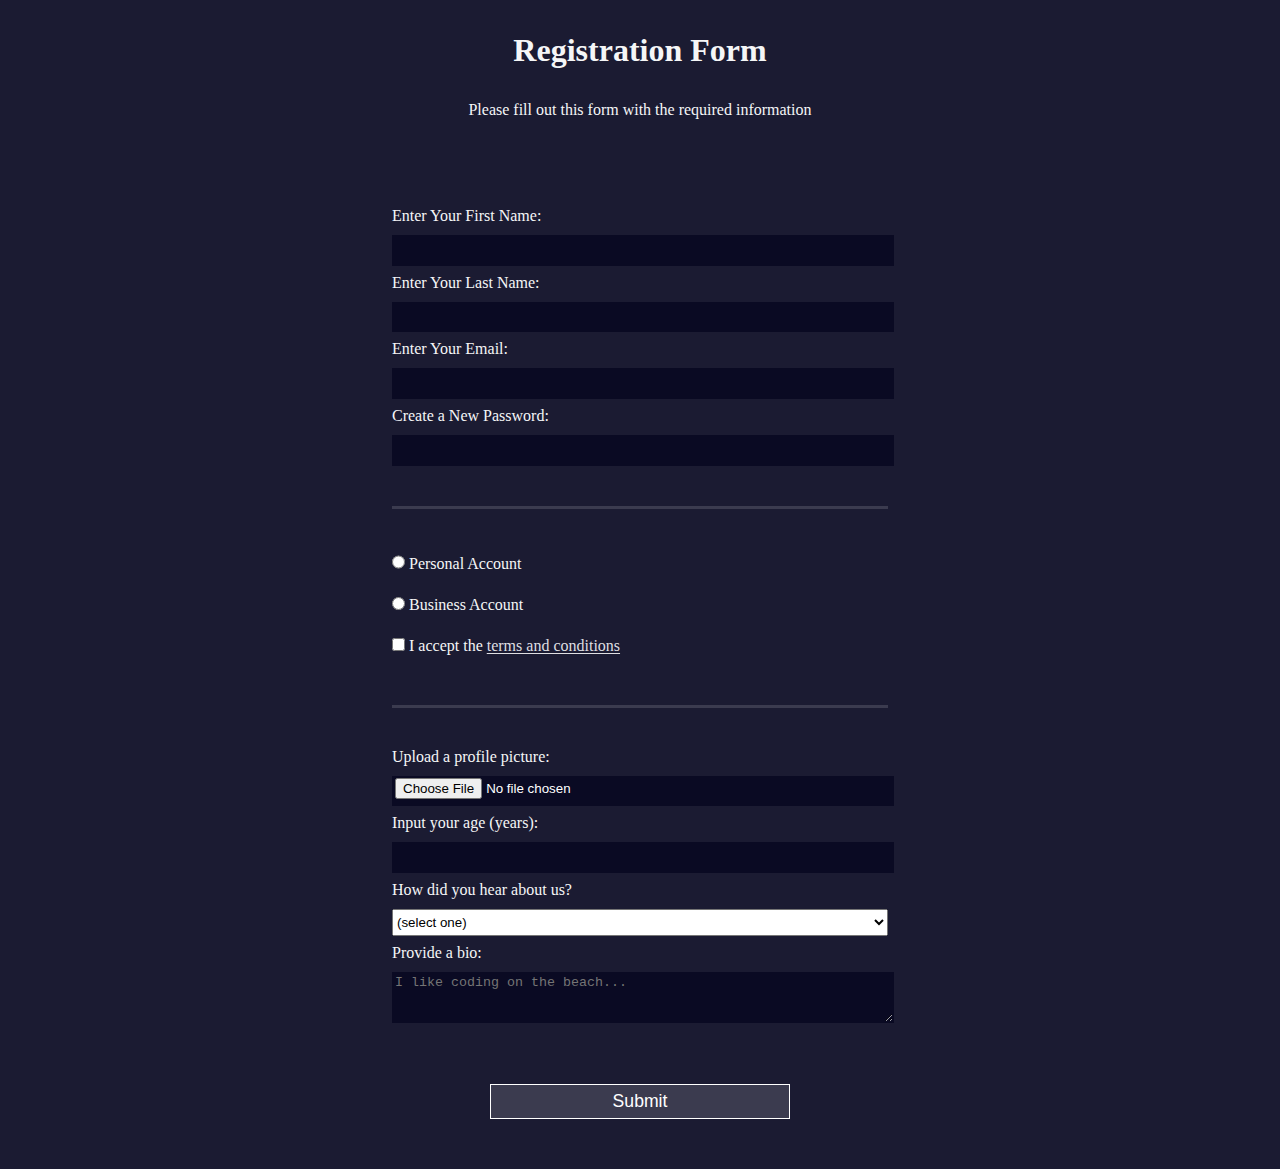
<file: index.html>
<!DOCTYPE html>
<html lang="en">
  <head>
    <meta charset="UTF-8">
    <title>Registration Form</title>
    <link rel="stylesheet" href="styles.css" />
  </head>
  <body>
    <h1>Registration Form</h1>
    <p>Please fill out this form with the required information</p>
    <form method="post" action='https://register-demo.freecodecamp.org'>
      <fieldset>
        <label for="first-name">Enter Your First Name: <input id="first-name" name="first-name" type="text" required /></label>
        <label for="last-name">Enter Your Last Name: <input id="last-name" name="last-name" type="text" required /></label>
        <label for="email">Enter Your Email: <input id="email" name="email" type="email" required /></label>
        <label for="new-password">Create a New Password: <input id="new-password" name="new-password" type="password" pattern="[a-z0-5]{8,}" required /></label>
      </fieldset>
      <fieldset>
        <label for="personal-account"><input class="inline" id="personal-account" type="radio" name="account-type" /> Personal Account</label>
        <label for="business-account"><input class="inline" id="business-account" type="radio" name="account-type" /> Business Account</label>
        <label for="terms-and-conditions">
          <input class="inline" id="terms-and-conditions" type="checkbox" required name="terms-and-conditions" /> I accept the <a href="https://www.freecodecamp.org/news/terms-of-service/">terms and conditions</a>
        </label>
      </fieldset>
      <fieldset>
        <label for="profile-picture">Upload a profile picture: <input id="profile-picture" type="file" name="file" /></label>
        <label for="age">Input your age (years): <input id="age" type="number" name="age" min="13" max="120" /></label>
        <label for="referrer">How did you hear about us?
          <select id="referrer" name="referrer">
            <option value="">(select one)</option>
            <option value="1">freeCodeCamp News</option>
            <option value="2">freeCodeCamp YouTube Channel</option>
            <option value="3">freeCodeCamp Forum</option>
            <option value="4">Other</option>
          </select>
        </label>
        <label for="bio">Provide a bio:
          <textarea id="bio" name="bio" rows="3" cols="30" placeholder="I like coding on the beach..."></textarea>
        </label>
      </fieldset>
      <input type="submit" value="Submit" />
    </form>
  </body>
</html>
</file>
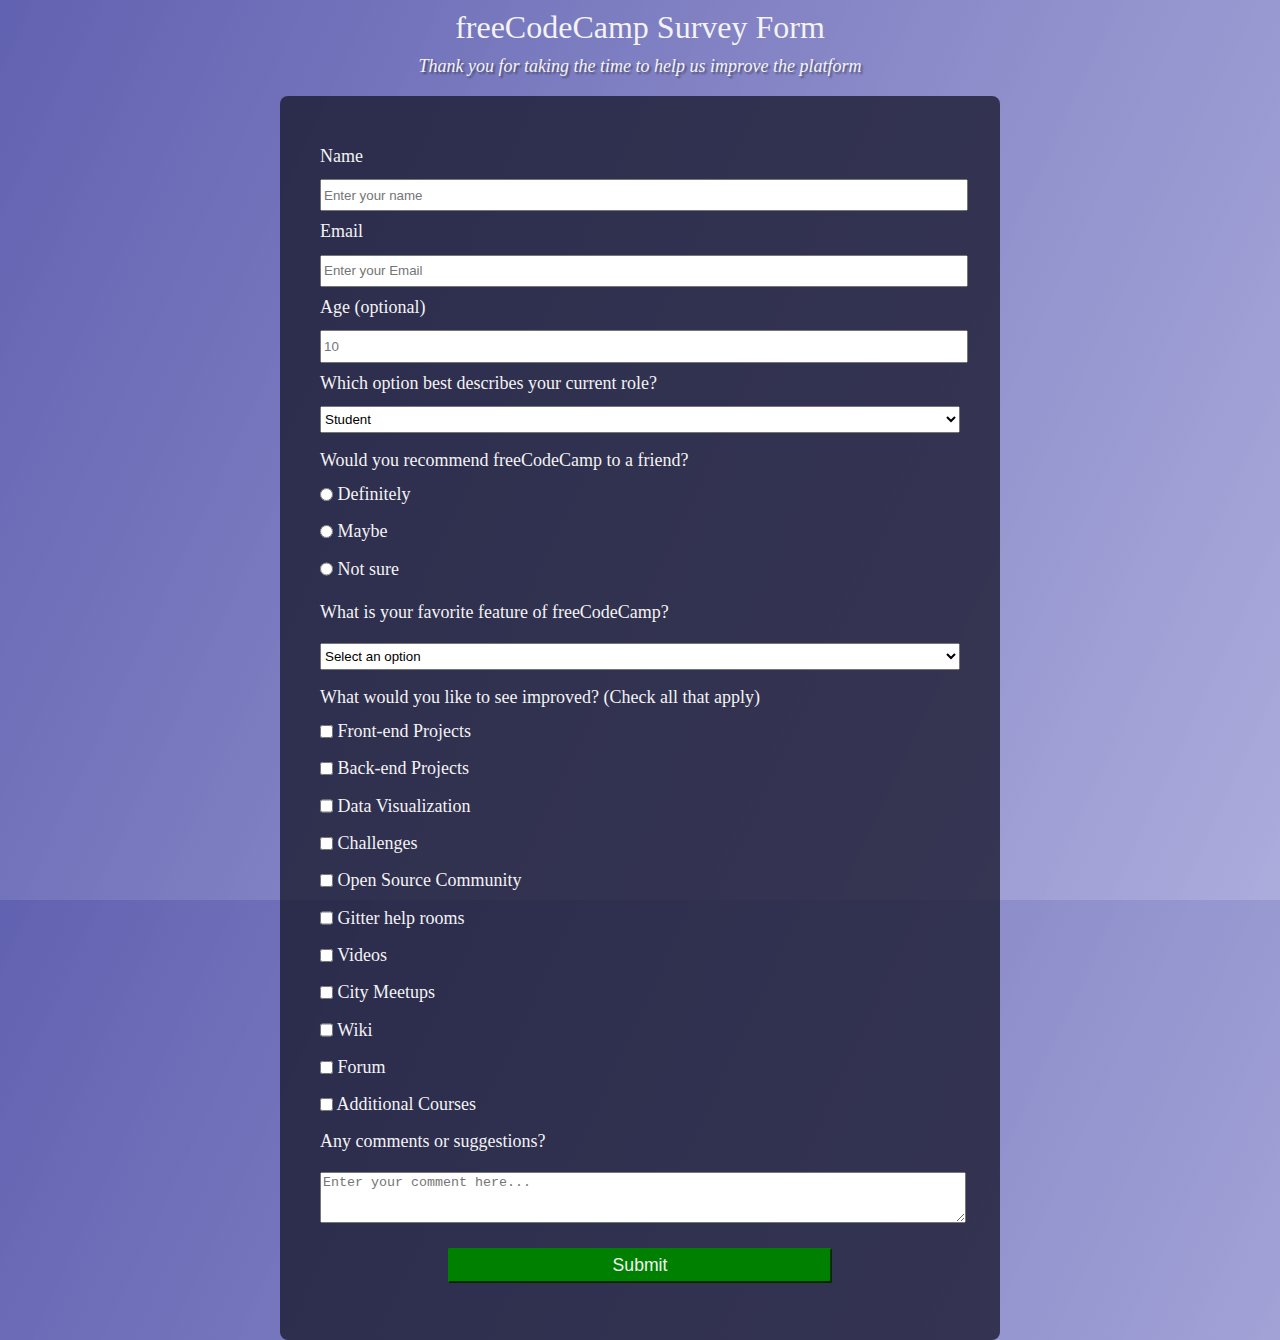
<file: freeCodeCamp Survey Form/index.html>
<!DOCTYPE html>
<html lang="en">
<head>
    <meta charset="UTF-8">
    <meta http-equiv="X-UA-Compatible" content="IE=edge">
    <meta name="viewport" content="width=device-width, initial-scale=1.0">
    <link rel="stylesheet" href="styles.css">
    <title>freeCodeCamp Survey Form</title>
</head>
<body>
    <div class="title">
    <h1 id="title">freeCodeCamp Survey Form</h1>
    <p id="description" class="description">Thank you for taking the time to help us improve the platform</p>
    </div>
        <form id="survey-form">
          <div><label id="name-label" for="name">Name <input id="name" type="text" placeholder="Enter your name" required></label></div>
          <div><label id="email-label" for="email">Email <input id="email" type="email" placeholder="Enter your Email" required></label></div>
          <div><label id="number-label" for="number">Age (optional) <input id="number" placeholder="10" type="number" pattern="[a-z0-5]{8,}" min="13" max="120" required></label></div>
          <div>
            <label>Which option best describes your current role?
             <select id="dropdown">
                    <option value="">Student</option>
                    <option value="1">Full Time Job</option>
                    <option value="2">Full Time Learner</option>
                    <option value="3">Prefer not to say</option>
                    <option value="4">Other</option>
             </select>
            </label>  
           <div class="recommend">
                <p>Would you recommend freeCodeCamp to a friend?</p>
                <label><input class="inline" type="radio"  name="recommend" value="Definitely"> Definitely</label>
                <label><input class="inline" type="radio"  name="recommend" value="Maybe"> Maybe</label>
                <label><input class="inline" type="radio"  name="recommend" value="Not sure"> Not sure</label>
           </div>
           <div class="dropdown">
            <p>What is your favorite feature of freeCodeCamp?</p>  
                <select id="dropdown">
                    <option value="">Select an option</option>
                    <option value="1">Challenges</option>
                    <option value="2">Projects</option>
                    <option value="3">Community</option>
                    <option value="4">Open Source</option>
                </select>
           </div>
           <div class="prefer">
                <p>What would you like to see improved? (Check all that apply)</p>
                <label><input class="inline" type="checkbox" name="prefer" value="Front-end Projects"> Front-end Projects </label>
                <label><input class="inline" type="checkbox" name="prefer" value="Back-end Projects"> Back-end Projects</label>
                <label><input class="inline" type="checkbox" name="prefer" value="Data Visualization"> Data Visualization</label>
                <label><input class="inline" type="checkbox" name="prefer" value="Challenges"> Challenges</label>
                <label><input class="inline" type="checkbox" name="prefer" value="Open Source Community"> Open Source Community</label>
                <label><input class="inline" type="checkbox" name="prefer" value="Gitter help rooms"> Gitter help rooms</label>
                <label><input class="inline" type="checkbox" name="prefer" value="Videos"> Videos</label>
                <label><input class="inline" type="checkbox" name="prefer" value="City Meetups"> City Meetups</label>
                <label><input class="inline" type="checkbox" name="prefer" value="Wiki"> Wiki</label>
                <label><input class="inline" type="checkbox" name="prefer" value="Forum"> Forum</label>
                <label><input class="inline"type="checkbox" name="prefer" value="Additional Courses"> Additional Courses</label>
           </div>
           <div>
                <p>Any comments or suggestions?</p>
                <label><textarea name="comment" rows="3" cols="30" placeholder="Enter your comment here..."></textarea></label>
           </div>
           <div>
            <button id="submit" class="button">Submit</button>
           </div>
        </form>
</body>
</html>
</file>
<file: styles.css>
body {
    width: 100%;
    height: 100vh;
    margin: 0;
    background-color: #1b1b32;
    color: #f5f6f7;
    font-family: Tahoma;
    font-size: 16px;
  }
  
  h1, p {
    margin: 1em auto;
    text-align: center;
  }

  a {
    color:#dfdfe2;
  }
  
  form {
    width: 60vw;
    max-width: 500px;
    min-width: 300px;
    margin: 0 auto;
    padding: 2em;
  }
  
  fieldset {
    border: none;
    padding: 2rem 0;
    border-bottom: 3px solid #3b3b4f;
  }
  
  fieldset:last-of-type {
    border-bottom: none;
  }
  
  label {
    display: block;
    margin: 0.5rem 0;
  }

  input, textarea, select{
    width: 100%;
    margin: 10px 0 0;
    min-height: 2em;
  }

  input, textarea {
    background-color:#0a0a23 ;
    border: #0a0a23 1px solid;
    color: #ffffff;
  }

  .inline {
    width: unset; /*delete previous rule*/
    margin: 0 0 0.5em 0;
    vertical-align: middle; 
  }


  input[type="submit"] {
    display: block;
    width: 60%;
    margin: 1em auto;
    height: 2em;
    font-size: 1.1rem;
    background-color: #3b3b4f;
    border-color: white;
    min-width: 300px;
  }
  

 input[type="file"] {
    padding: 1px 2px;
  }
</file>
<file: freeCodeCamp Survey Form/styles.css>
body {
  width: 100%;
  height: 100vh;
  background-image: linear-gradient( 115deg, rgba(58, 58, 158, 0.8), rgba(136, 136, 206, 0.7) ), url(https://cdn.freecodecamp.org/testable-projects-fcc/images/survey-form-background.jpeg);
  color: #f3f3f3;
  margin: 0;
  font-size: 1rem;
  font-weight: 400;
  line-height: 1.4;
}

form {
    width: 80vw;
    min-width: 480px;
    max-width: 640px;
    background-color: rgba(27, 27, 50, 0.8);
    border-radius: 0.50rem;
    margin: 0 auto;
    padding: 2.5rem;
}

.title {
  width: 80vw;
  min-width: 480px;
  max-width: 640px;
  margin: 0 auto;
  padding: 0.5rem;
}

.title h1, p {
  text-align: center;
  margin-top: 0;
  margin-bottom: 0.5rem;
}

.title p {
  text-align: center;
  font-style: italic;
  font-weight: 200;
  text-shadow: 2px 2px 2px rgba(0, 0, 0, 0.4);
}

h1{
  font-weight: 400;
  line-height: 1.2;
}

p {
    margin-top: 0;
    text-align: left;
    margin-bottom: 0.5rem;
    font-size: 1.125rem;
}


label {
    display: block;
    margin: 0.5rem 0;
    font-size: 1.125rem;
    margin-bottom: 0.5rem;
  }

input, textarea, select {
  width: 100%;
  margin: 10px 0 0;
  min-height: 2em;
  }

  .inline{
    width: unset;
    margin: 0 0 0.2em 0;
    vertical-align: middle;
  }

  .recommend, .dropdown, .prefer{
    margin-top: 15px;
  } 

  .button {
    display: block;
    width: 60%;
    margin: 1em auto;
    height: 2em;
    font-size: 1.1rem;
    background-color:green;
    border-radius: 2px;
    border-color: green;
    min-width: 300px;
    color: #f3f3f3;
  }
</file>
